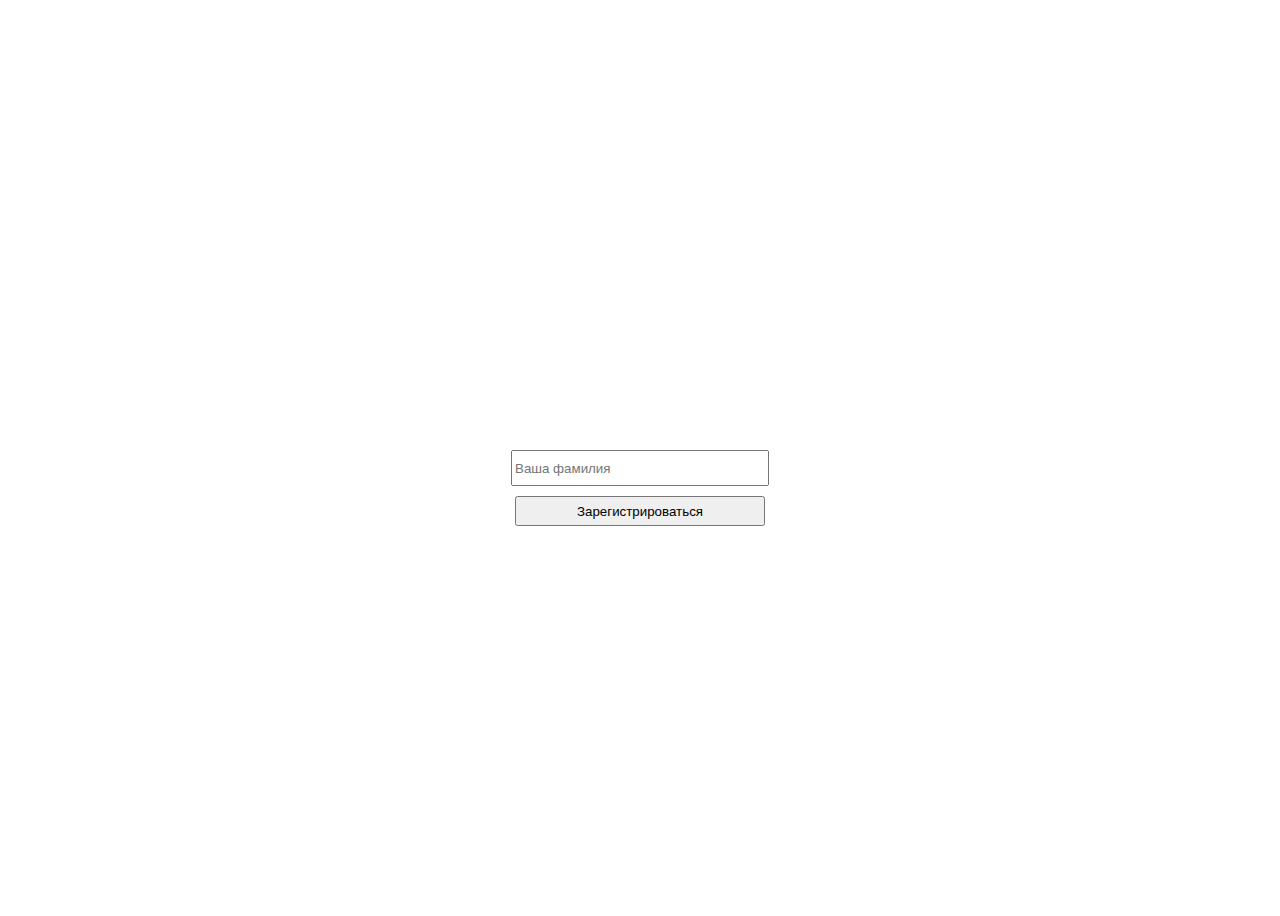
<file: index.html>
<!DOCTYPE html>
<html lang="ru">
<head>
    <meta charset="UTF-8">
    <title>Последний звонок 2022. Викторина</title>
    <meta name="viewport" content="width=device-width, initial-scale=1">
    <style>
        .out {
            margin-left: auto;
            margin-right: auto;
            height: 100vh;
            width: 70vw;
            text-align: center;
        }

        .out input {
            width: 250px;
            height: 30px;
            margin-bottom: 10px;
        }

        #register .inner {
            position: absolute;
            width: inherit;
            top: 50%;
        }
    </style>
</head>
<body>
<div id="register" class="out">
    <div class="inner">
        <input type="text" id="name" placeholder="Ваша фамилия"> <br>
        <input id="send_name" type="button" value="Зарегистрироваться">
    </div>
</div>
<div hidden id="question" class="out">
    <div class="inner">
        <h1 id="question_id_text">Вопрос 1</h1>
        <ol id="hints"></ol>
        <input type="text" id="answer" placeholder="ФАМИЛИЯ преподавателя"> <br>
        <input id="send_answer" type="submit" value="Ответить">
    </div>
</div>
<h1 id="wait" hidden>Ждём следующего вопроса :)</h1>
<h1 id="answer_accepted" hidden>Ответ приянт!</h1>
<h2 id="points" hidden>Сейчас у Вас 0 очков!</h2>
<div id="messages"></div>
<script src="client.js"></script>
</body>
</html>
</file>
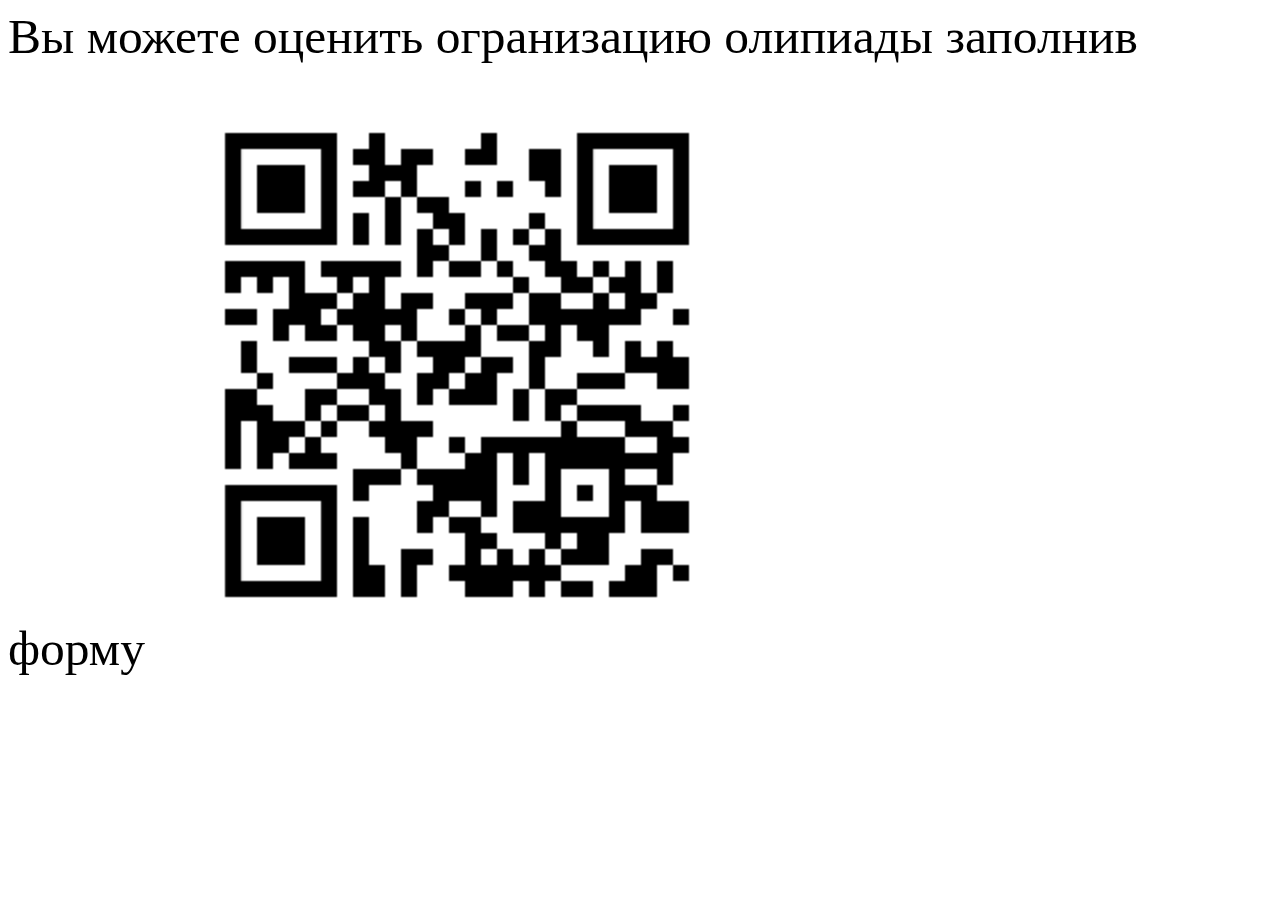
<file: end.html>
<!DOCTYPE html>
<html lang="ru">
<head>
    <meta charset="UTF-8">
    <title>Вступительная олимпиада</title>
    <link rel="stylesheet" href="style.css">
</head>
<body>
Вы можете оценить огранизацию олипиады заполнив форму
<img src="/frame.png" width="600">
</body>
</html>
</file>
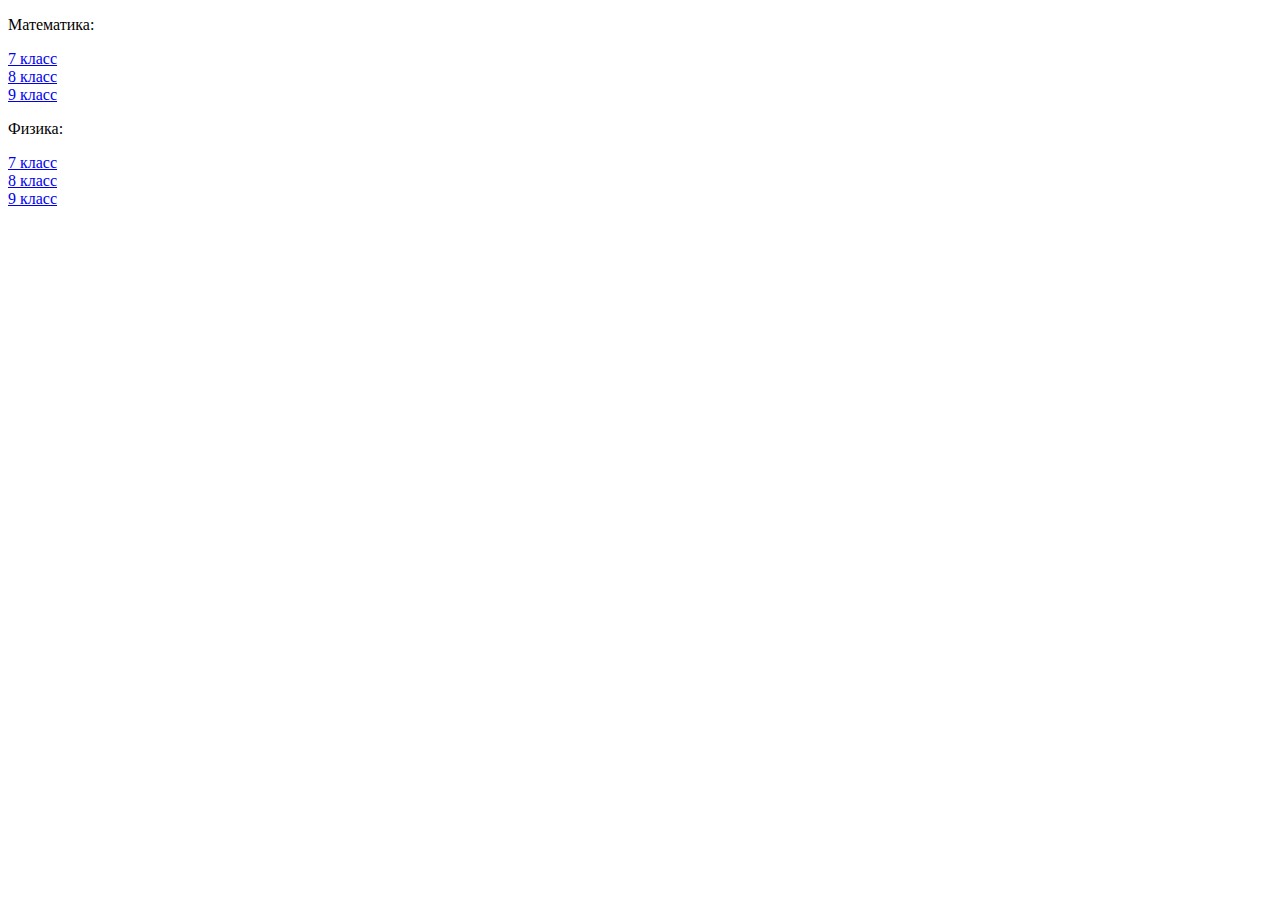
<file: index_old.html>
<!DOCTYPE html>
<html lang="ru">
<head>
    <meta charset="UTF-8">
    <title>Вступительная олимпиада</title>
</head>
<body>
<p>Математика:</p>
<a href="math7.html">7 класс</a> <br>
<a href="math8.html">8 класс</a> <br>
<a href="math9.html">9 класс</a>

<p>Физика:</p>
<a href="physics7.html">7 класс</a> <br>
<a href="physics8.html">8 класс</a> <br>
<a href="physics9.html">9 класс</a> <br>
</body>
</html>
</file>
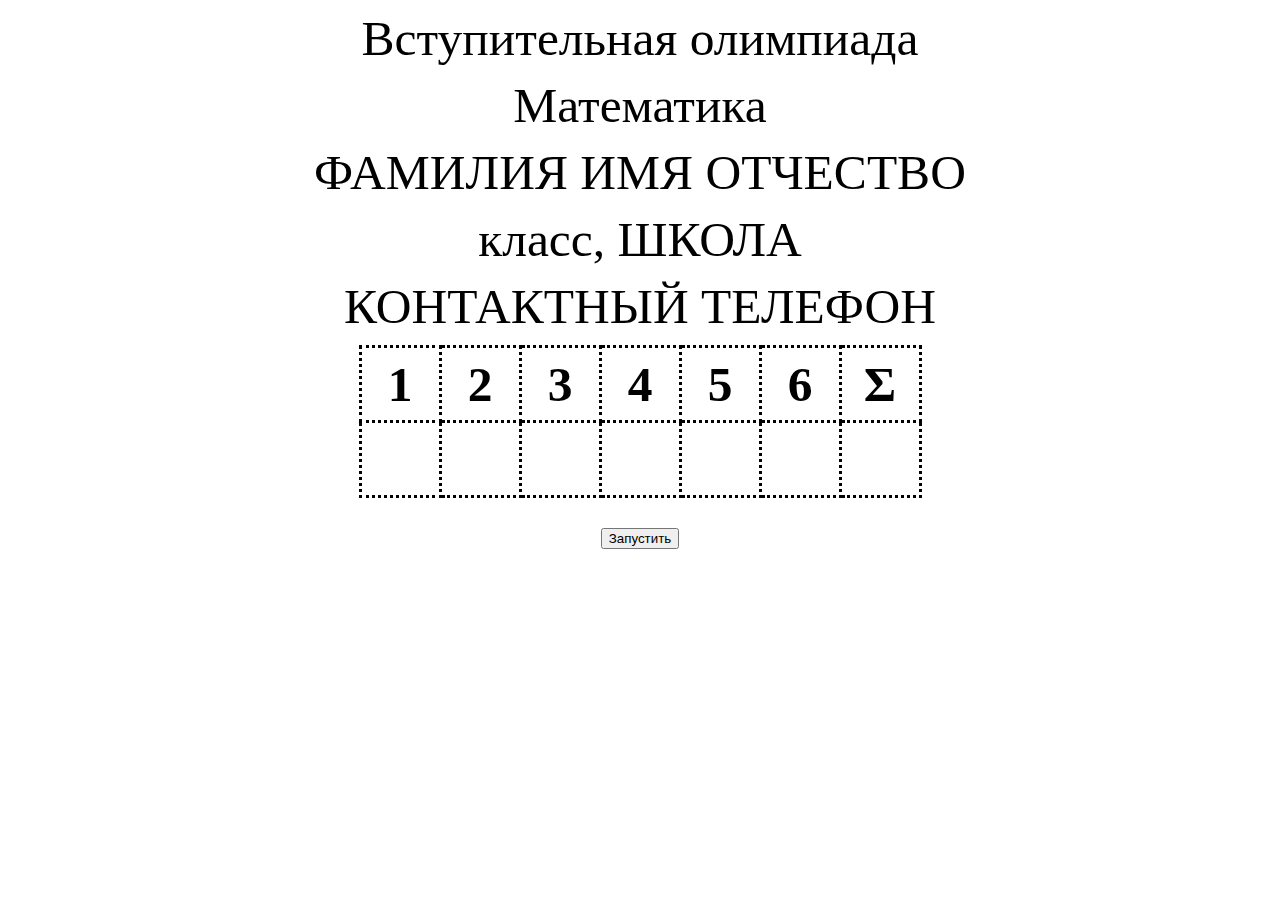
<file: math.html>
<!DOCTYPE html>
<html lang="ru">
<head>
  <meta charset="UTF-8">
  <title>Вступительная олимпиада</title>
  <link rel="stylesheet" href="style.css">
</head>
<body>
<div class="content">
  <p>Вступительная олимпиада</p>
  <p>Математика</p>
  <p>ФАМИЛИЯ ИМЯ ОТЧЕСТВО</p>
  <p>класс, ШКОЛА</p>
  <p>КОНТАКТНЫЙ ТЕЛЕФОН</p>
  <table style="margin: auto">
    <tr>
      <td>1</td>
      <td>2</td>
      <td>3</td>
      <td>4</td>
      <td>5</td>
      <td>6</td>
      <td>&#931;</td>
    </tr>
    <tr>
      <td></td>
      <td></td>
      <td></td>
      <td></td>
      <td></td>
      <td></td>
      <td></td>
    </tr>
  </table>
  <button id="button">Запустить</button>
  <table id="time" style="display: none">
    <tr>
      <td class="right">Начало</td>
      <td><p id="start"></p></td>
    </tr>
    <tr>
      <td class="right">Конец</td>
      <td><p id="end"></p></td>
    </tr>
    <tr>
      <td class="right">До конца</td>
      <td><p id="timer"></p></td>
    </tr>
    <tr>
      <td class="right">Сейчас</td>
      <td><p id="now"></p></td>
    </tr>
  </table>
  <script src="script.js"></script>
</div>
</body>
</html>
</file>
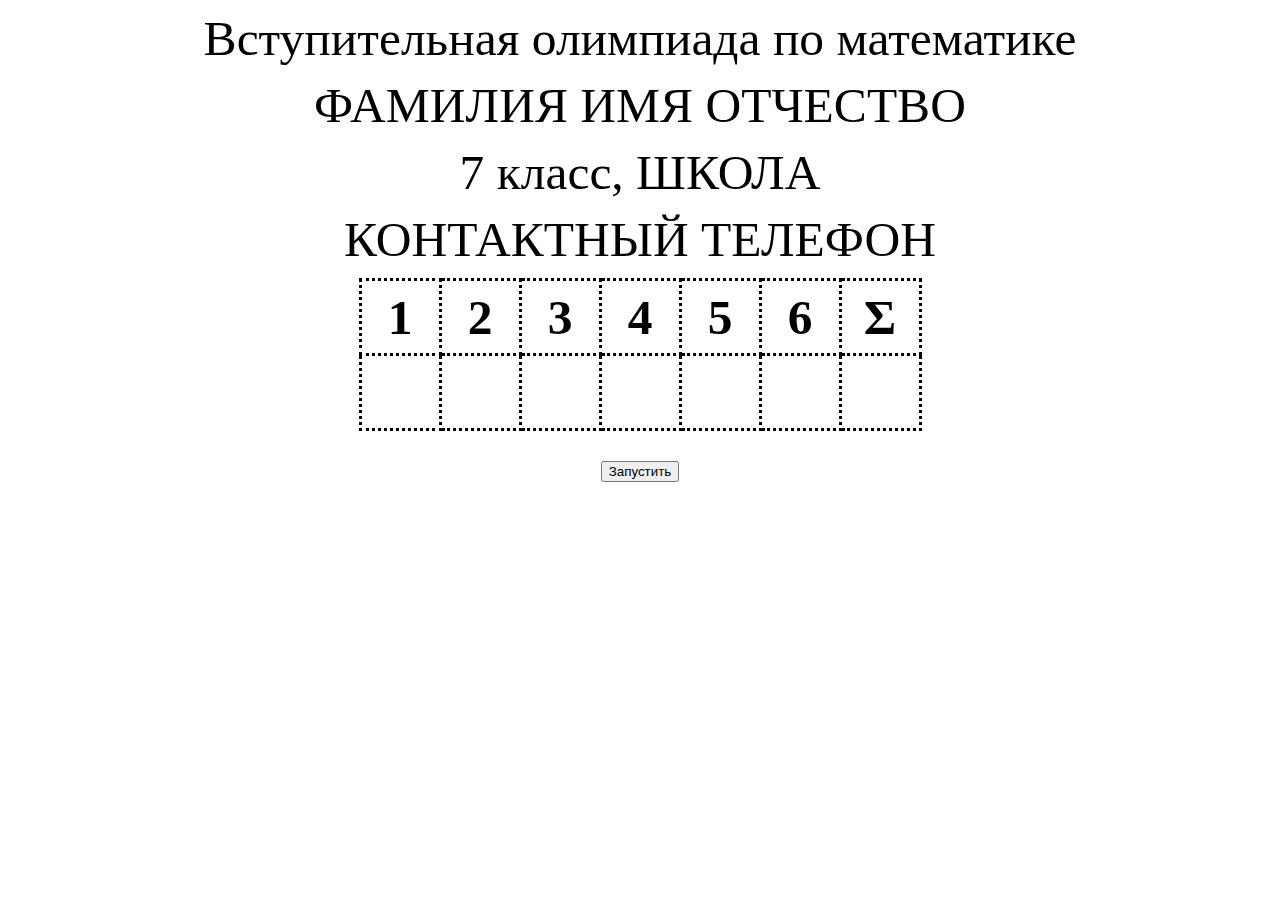
<file: math7.html>
<!DOCTYPE html>
<html lang="ru">
<head>
    <meta charset="UTF-8">
    <title>Вступительная олимпиада</title>
    <link rel="stylesheet" href="style.css">
</head>
<body>
<div class="content">
    <div class="f_table">
        <p>Вступительная олимпиада по математике</p>
        <p>ФАМИЛИЯ ИМЯ ОТЧЕСТВО</p>
        <p>7 класс, ШКОЛА</p>
        <p>КОНТАКТНЫЙ ТЕЛЕФОН</p>
        <table style="margin: auto">
            <tr>
                <td>1</td>
                <td>2</td>
                <td>3</td>
                <td>4</td>
                <td>5</td>
                <td>6</td>
                <td>&#931;</td>
            </tr>
            <tr>
                <td></td>
                <td></td>
                <td></td>
                <td></td>
                <td></td>
                <td></td>
                <td></td>
            </tr>
        </table>
    </div>
    <button id="button">Запустить</button>
    <table id="time" style="display: none">
        <tr>
            <td class="right">Начало</td>
            <td><p id="start"></p></td>
        </tr>
        <tr>
            <td class="right">Конец</td>
            <td><p id="end"></p></td>
        </tr>
        <tr>
            <td class="right">До конца</td>
            <td><p id="timer"></p></td>
        </tr>
        <tr>
            <td class="right">Сейчас</td>
            <td><p id="now"></p></td>
        </tr>
    </table>
    <script src="script.js"></script>
</div>
</body>
</html>
</file>
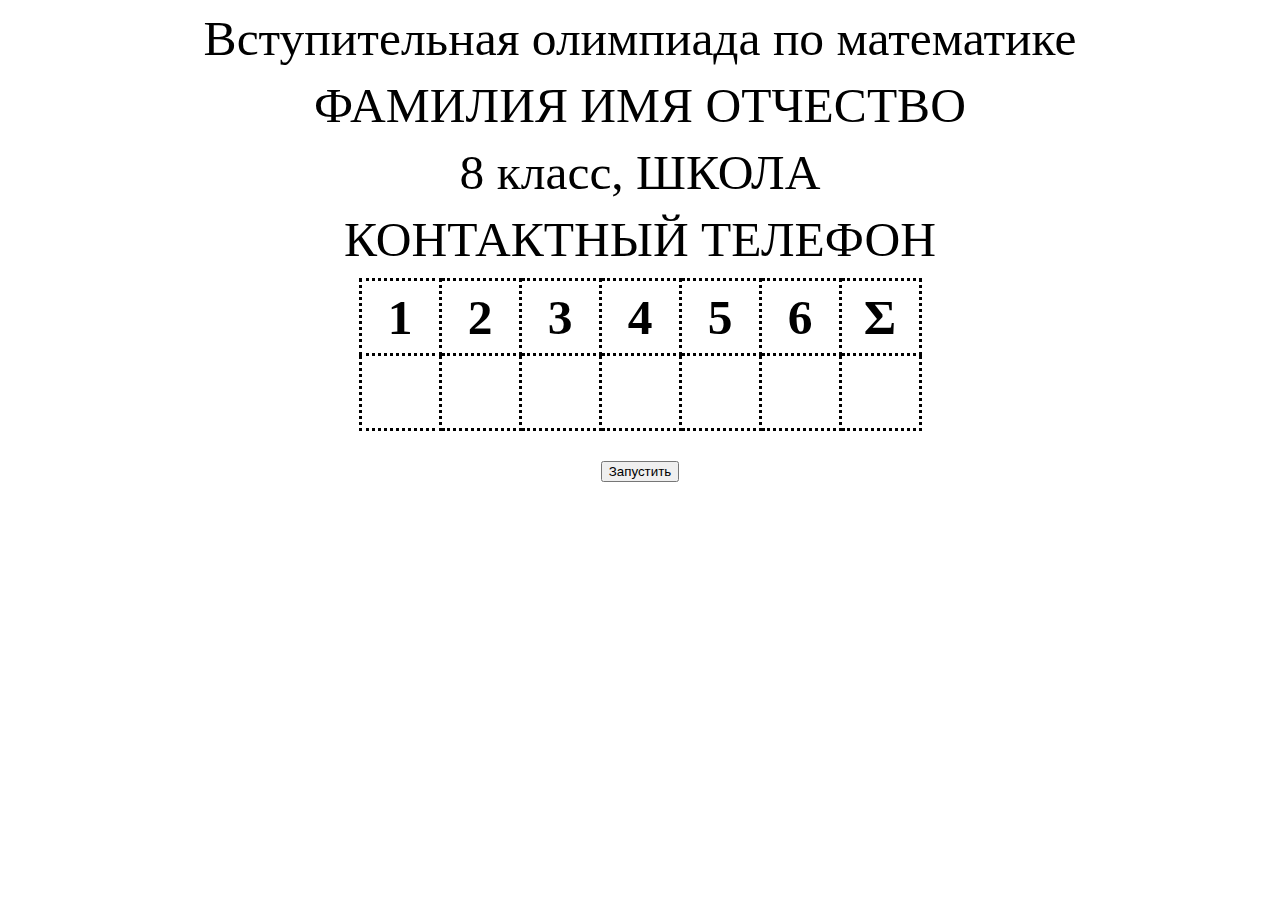
<file: math8.html>
<!DOCTYPE html>
<html lang="ru">
<head>
    <meta charset="UTF-8">
    <title>Вступительная олимпиада</title>
    <link rel="stylesheet" href="style.css">
</head>
<body>
<div class="content">
    <div class="f_table">
        <p>Вступительная олимпиада по математике</p>
        <p>ФАМИЛИЯ ИМЯ ОТЧЕСТВО</p>
        <p>8 класс, ШКОЛА</p>
        <p>КОНТАКТНЫЙ ТЕЛЕФОН</p>
        <table style="margin: auto">
            <tr>
                <td>1</td>
                <td>2</td>
                <td>3</td>
                <td>4</td>
                <td>5</td>
                <td>6</td>
                <td>&#931;</td>
            </tr>
            <tr>
                <td></td>
                <td></td>
                <td></td>
                <td></td>
                <td></td>
                <td></td>
                <td></td>
            </tr>
        </table>
    </div>
    <button id="button">Запустить</button>
    <table id="time" style="display: none">
        <tr>
            <td class="right">Начало</td>
            <td><p id="start"></p></td>
        </tr>
        <tr>
            <td class="right">Конец</td>
            <td><p id="end"></p></td>
        </tr>
        <tr>
            <td class="right">До конца</td>
            <td><p id="timer"></p></td>
        </tr>
        <tr>
            <td class="right">Сейчас</td>
            <td><p id="now"></p></td>
        </tr>
    </table>
    <script src="script.js"></script>
</div>
</body>
</html>
</file>
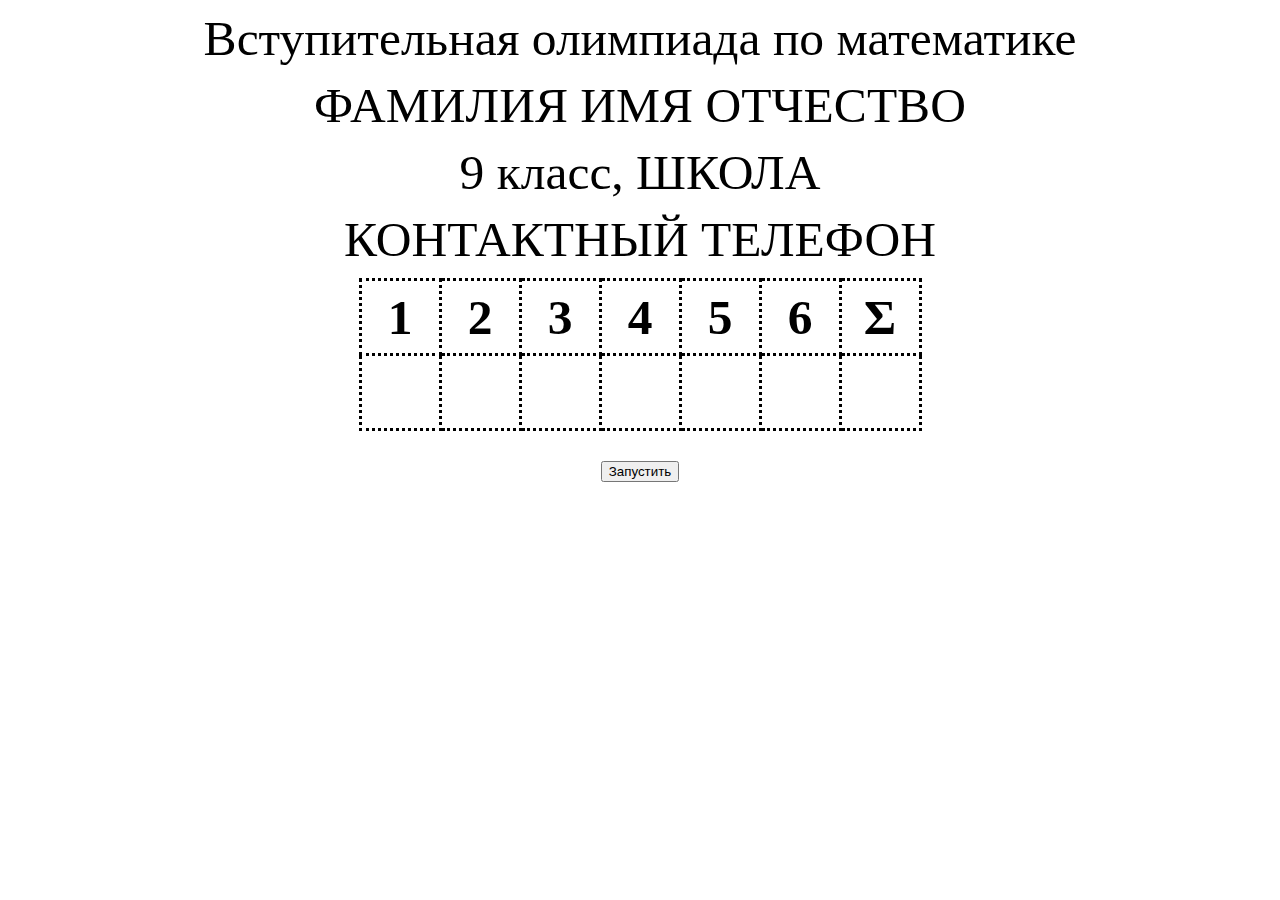
<file: math9.html>
<!DOCTYPE html>
<html lang="ru">
<head>
    <meta charset="UTF-8">
    <title>Вступительная олимпиада</title>
    <link rel="stylesheet" href="style.css">
</head>
<body>
<div class="content">
    <div class="f_table">
        <p>Вступительная олимпиада по математике</p>
        <p>ФАМИЛИЯ ИМЯ ОТЧЕСТВО</p>
        <p>9 класс, ШКОЛА</p>
        <p>КОНТАКТНЫЙ ТЕЛЕФОН</p>
        <table style="margin: auto">
            <tr>
                <td>1</td>
                <td>2</td>
                <td>3</td>
                <td>4</td>
                <td>5</td>
                <td>6</td>
                <td>&#931;</td>
            </tr>
            <tr>
                <td></td>
                <td></td>
                <td></td>
                <td></td>
                <td></td>
                <td></td>
                <td></td>
            </tr>
        </table>
    </div>
    <button id="button">Запустить</button>
    <table id="time" style="display: none">
        <tr>
            <td class="right">Начало</td>
            <td><p id="start"></p></td>
        </tr>
        <tr>
            <td class="right">Конец</td>
            <td><p id="end"></p></td>
        </tr>
        <tr>
            <td class="right">До конца</td>
            <td><p id="timer"></p></td>
        </tr>
        <tr>
            <td class="right">Сейчас</td>
            <td><p id="now"></p></td>
        </tr>
    </table>
    <script src="script.js"></script>
</div>
</body>
</html>
</file>
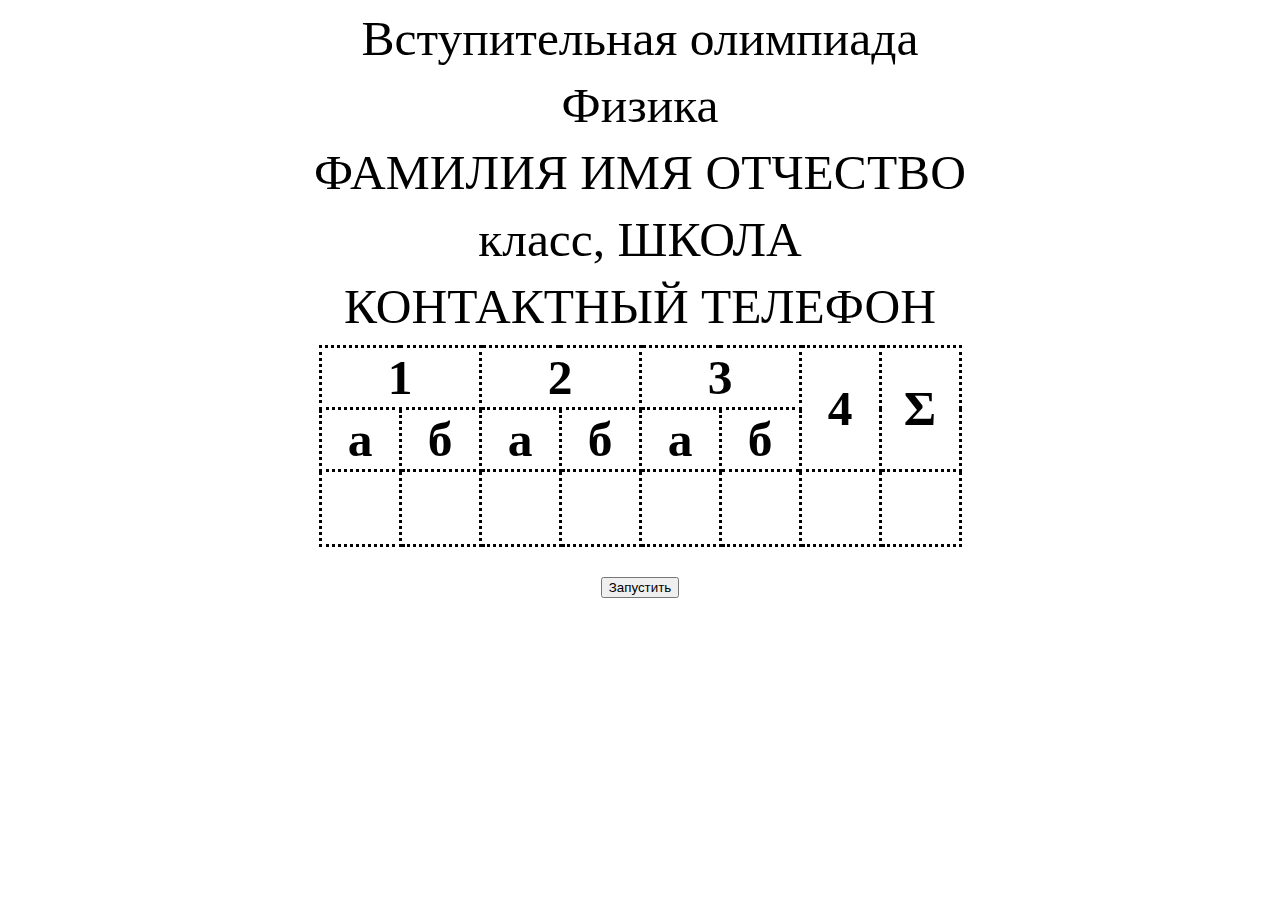
<file: physics.html>
<!DOCTYPE html>
<html lang="ru">
<head>
    <meta charset="UTF-8">
    <title>Вступительная олимпиада</title>
    <link rel="stylesheet" href="style.css">
</head>
<body>
<div class="content">
    <p>Вступительная олимпиада</p>
    <p>Физика</p>
    <p>ФАМИЛИЯ ИМЯ ОТЧЕСТВО</p>
    <p>класс, ШКОЛА</p>
    <p>КОНТАКТНЫЙ ТЕЛЕФОН</p>
    <table style="margin: auto">
        <tbody>
        <tr class="first">
            <td colspan="2">1</td>
            <td colspan="2">2</td>
            <td colspan="2">3</td>
            <td rowspan="2">4</td>
            <td rowspan="2">&#931;</td>
        </tr>
        <tr class="first">
            <td>а</td>
            <td>б</td>
            <td>а</td>
            <td>б</td>
            <td>а</td>
            <td>б</td>
        </tr>
        <tr>
            <td></td>
            <td></td>
            <td></td>
            <td></td>
            <td></td>
            <td></td>
            <td></td>
            <td></td>
        </tr>
        </tbody>
    </table>

    <button id="button">Запустить</button>
    <table id="time" style="display: none">
    <tr>
      <td class="right">Начало</td>
      <td><p id="start"></p></td>
    </tr>
    <tr>
      <td class="right">Конец</td>
      <td><p id="end"></p></td>
    </tr>
    <tr>
      <td class="right">До конца</td>
      <td><p id="timer"></p></td>
    </tr>
    <tr>
      <td class="right">Сейчас</td>
      <td><p id="now"></p></td>
    </tr>
  </table>
    <script src="script.js"></script>
</div>
</body>
</html>
</file>
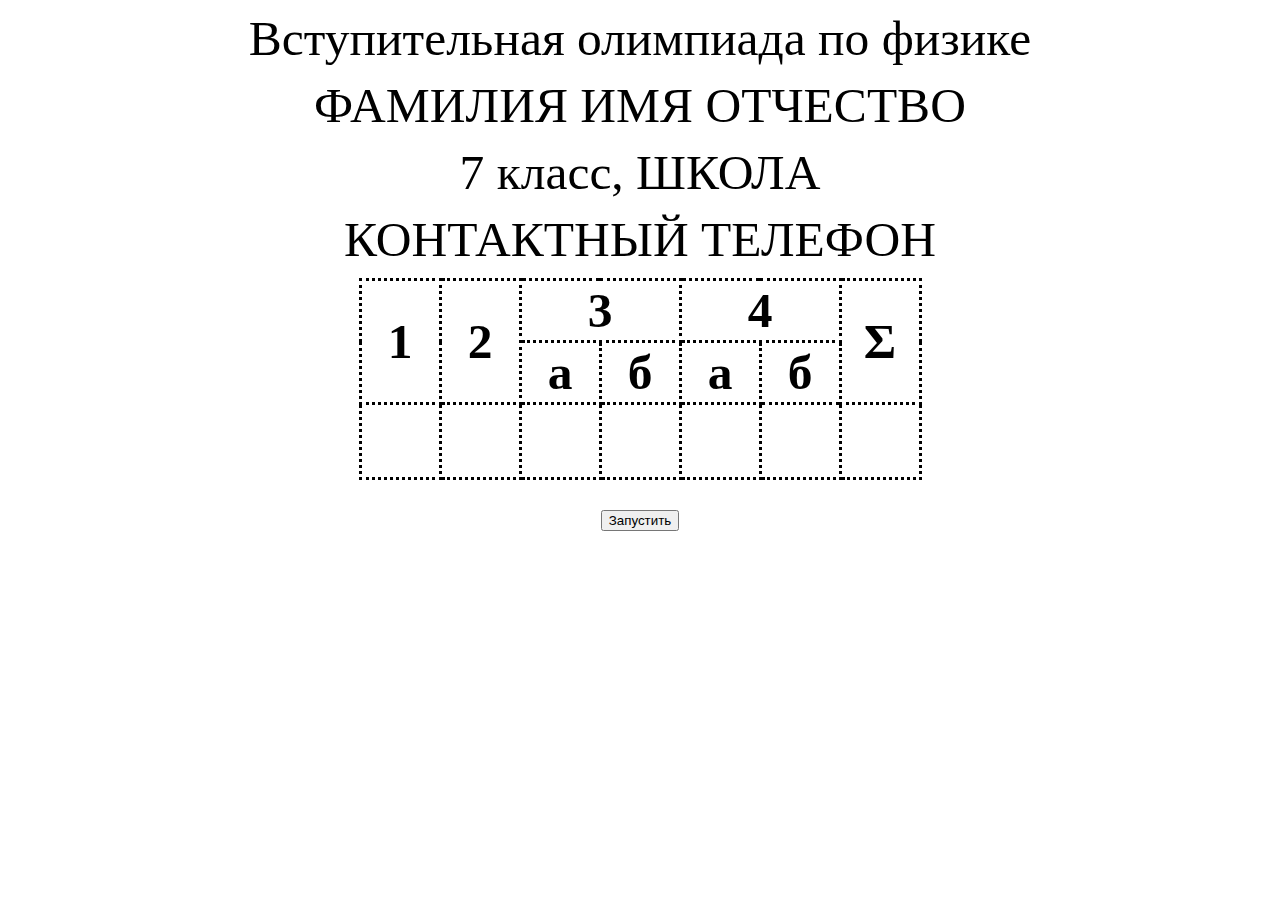
<file: physics7.html>
<!DOCTYPE html>
<html lang="ru">
<head>
    <meta charset="UTF-8">
    <title>Вступительная олимпиада</title>
    <link rel="stylesheet" href="style.css">
</head>
<body>
<div class="content">
    <div class="f_table">
    <p>Вступительная олимпиада по физике</p>
    <p>ФАМИЛИЯ ИМЯ ОТЧЕСТВО</p>
    <p>7 класс, ШКОЛА</p>
    <p>КОНТАКТНЫЙ ТЕЛЕФОН</p>
    <table style="margin: auto">
        <tbody>
        <tr class="first">
            <td rowspan="2">1</td>
            <td rowspan="2">2</td>
            <td colspan="2">3</td>
            <td colspan="2">4</td>
            <td rowspan="2">&#931;</td>
        </tr>
        <tr class="first">
            <td>а</td>
            <td>б</td>
            <td>а</td>
            <td>б</td>
        </tr>
        <tr>
            <td></td>
            <td></td>
            <td></td>
            <td></td>
            <td></td>
            <td></td>
            <td></td>
        </tr>
        </tbody>
    </table>
    </div>
    <button id="button">Запустить</button>
    <table id="time" style="display: none">
    <tr>
      <td class="right">Начало</td>
      <td><p id="start"></p></td>
    </tr>
    <tr>
      <td class="right">Конец</td>
      <td><p id="end"></p></td>
    </tr>
    <tr>
      <td class="right">До конца</td>
      <td><p id="timer"></p></td>
    </tr>
    <tr>
      <td class="right">Сейчас</td>
      <td><p id="now"></p></td>
    </tr>
  </table>
    <script src="script.js"></script>
</div>
</body>
</html>
</file>
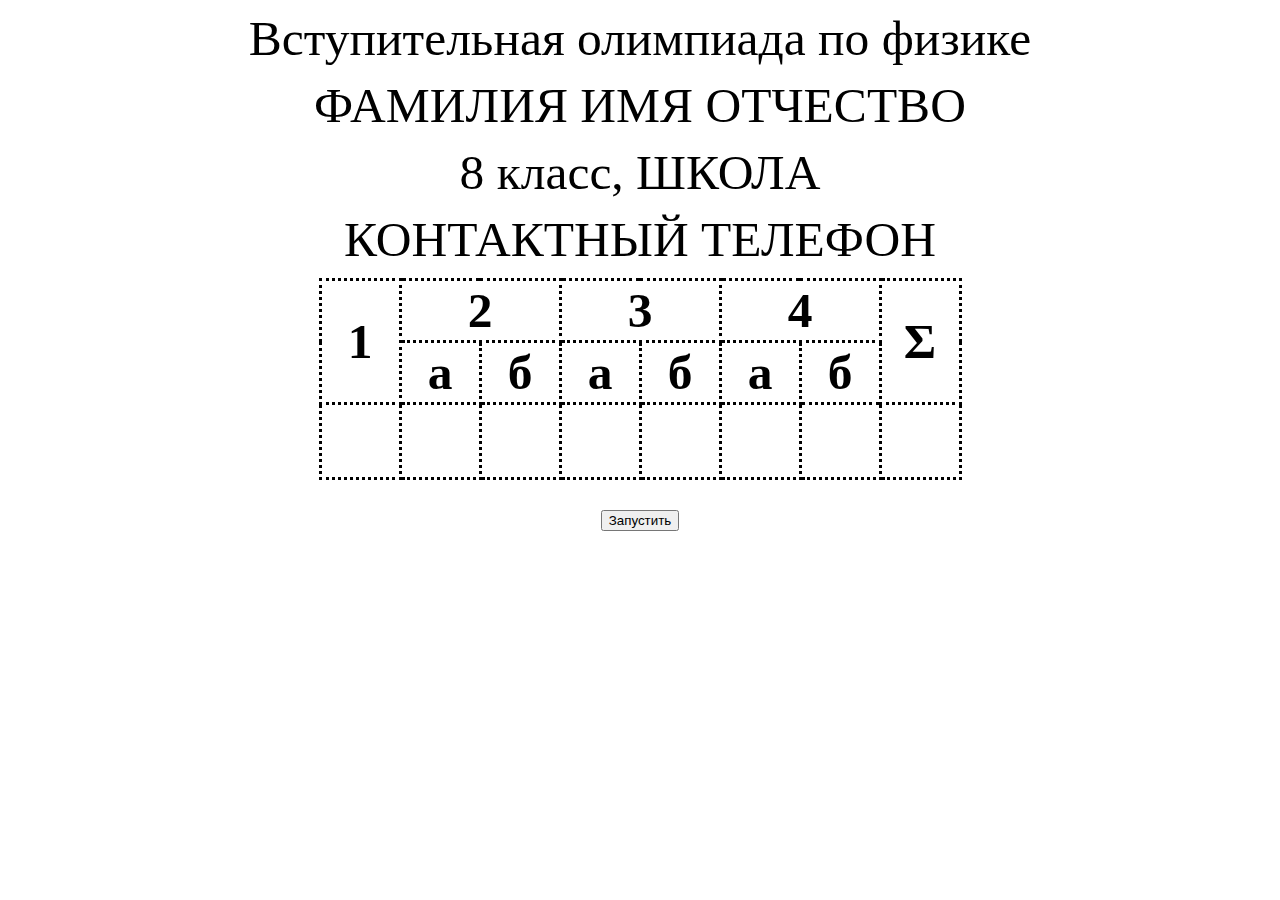
<file: physics8.html>
<!DOCTYPE html>
<html lang="ru">
<head>
    <meta charset="UTF-8">
    <title>Вступительная олимпиада</title>
    <link rel="stylesheet" href="style.css">
</head>
<body>
<div class="content">
    <div class="f_table">
        <p>Вступительная олимпиада по физике</p>
        <p>ФАМИЛИЯ ИМЯ ОТЧЕСТВО</p>
        <p>8 класс, ШКОЛА</p>
        <p>КОНТАКТНЫЙ ТЕЛЕФОН</p>
        <table style="margin: auto">
            <tbody>
            <tr class="first">
                <td rowspan="2">1</td>
                <td colspan="2">2</td>
                <td colspan="2">3</td>
                <td colspan="2">4</td>
                <td rowspan="2">&#931;</td>
            </tr>
            <tr class="first">
                <td>а</td>
                <td>б</td>
                <td>а</td>
                <td>б</td>
                <td>а</td>
                <td>б</td>
            </tr>
            <tr>
                <td></td>
                <td></td>
                <td></td>
                <td></td>
                <td></td>
                <td></td>
                <td></td>
                <td></td>
            </tr>
            </tbody>
        </table>
    </div>
    <button id="button">Запустить</button>
    <table id="time" style="display: none">
        <tr>
            <td class="right">Начало</td>
            <td><p id="start"></p></td>
        </tr>
        <tr>
            <td class="right">Конец</td>
            <td><p id="end"></p></td>
        </tr>
        <tr>
            <td class="right">До конца</td>
            <td><p id="timer"></p></td>
        </tr>
        <tr>
            <td class="right">Сейчас</td>
            <td><p id="now"></p></td>
        </tr>
    </table>
    <script src="script.js"></script>
</div>
</body>
</html>
</file>
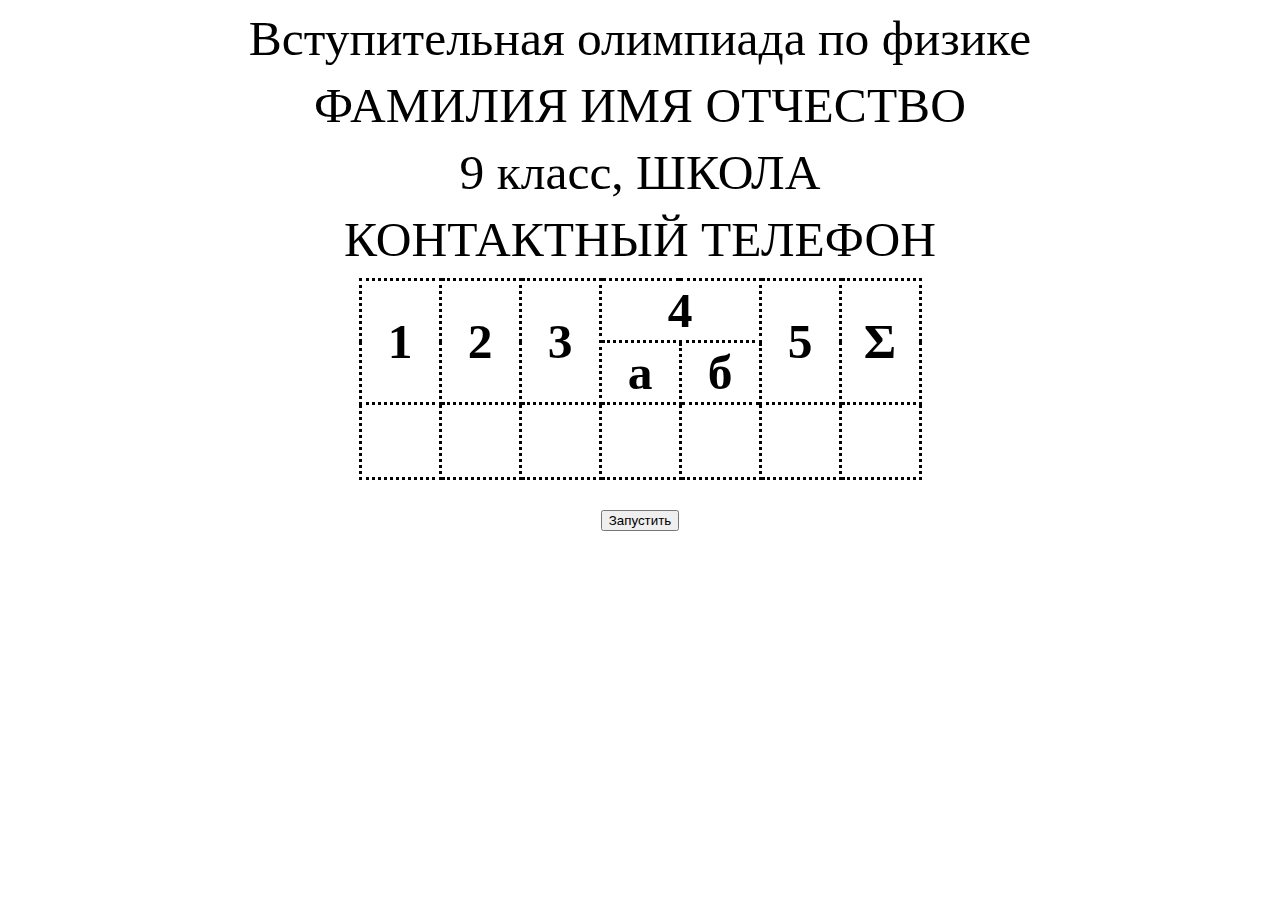
<file: physics9.html>
<!DOCTYPE html>
<html lang="ru">
<head>
    <meta charset="UTF-8">
    <title>Вступительная олимпиада</title>
    <link rel="stylesheet" href="style.css">
</head>
<body>
<div class="content">
    <div class="f_table">
        <p>Вступительная олимпиада по физике</p>
        <p>ФАМИЛИЯ ИМЯ ОТЧЕСТВО</p>
        <p>9 класс, ШКОЛА</p>
        <p>КОНТАКТНЫЙ ТЕЛЕФОН</p>
        <table style="margin: auto">
            <tbody>
            <tr class="first">
                <td rowspan="2">1</td>
                <td rowspan="2">2</td>
                <td rowspan="2">3</td>
                <td colspan="2">4</td>
                <td rowspan="2">5</td>
                <td rowspan="2">&#931;</td>
            </tr>
            <tr class="first">
                <td>а</td>
                <td>б</td>
            </tr>
            <tr>
                <td></td>
                <td></td>
                <td></td>
                <td></td>
                <td></td>
                <td></td>
                <td></td>
            </tr>
            </tbody>
        </table>
    </div>
    <button id="button">Запустить</button>
    <table id="time" style="display: none">
        <tr>
            <td class="right">Начало</td>
            <td><p id="start"></p></td>
        </tr>
        <tr>
            <td class="right">Конец</td>
            <td><p id="end"></p></td>
        </tr>
        <tr>
            <td class="right">До конца</td>
            <td><p id="timer"></p></td>
        </tr>
        <tr>
            <td class="right">Сейчас</td>
            <td><p id="now"></p></td>
        </tr>
    </table>
    <script src="script.js"></script>
</div>
</body>
</html>
</file>
<file: style.css>
.content {
    text-align-last: center;
}

.content p {
    margin: 10px;
}

body {
    font-size: 5.5vh;

}

table, td {
    border-collapse: collapse;
    border-style: dotted;
}

table{
    margin: auto;
}

tr {
    height: 75px;
    font-weight: bold;
}

td {
    width: 75px;
}

.first{
    height: 37.5px;
    font-weight: bold;
}

#time p {
    display: contents;
}


#time{
    width: 50%;
    margin-top: 10px;
    text-align-last: left;
    border-style: none;
}

#time td{
    border-style: none;
}

.right{
    padding-right: 10px;
    text-align-last: right !important;
}
</file>
